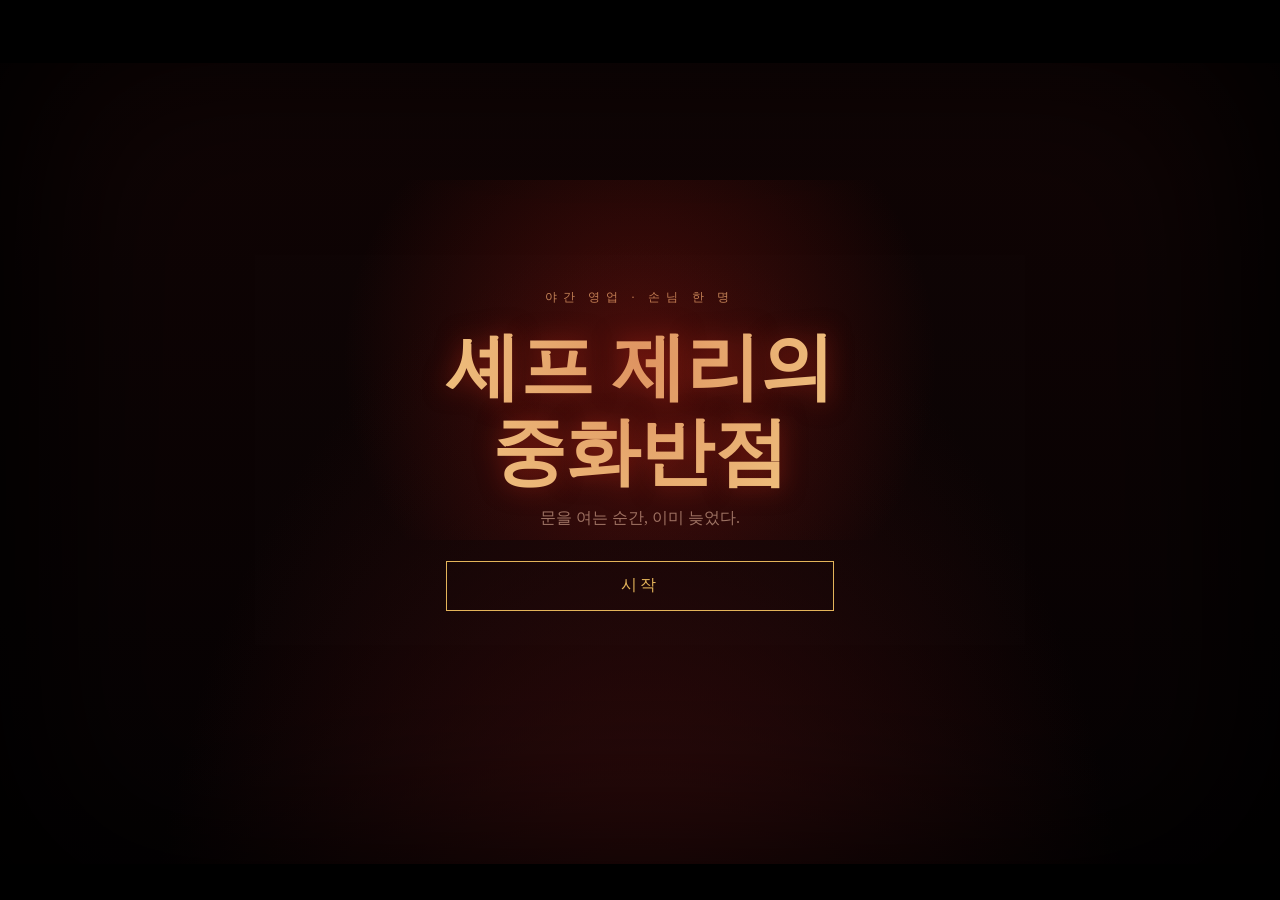
<file: index.html>
<!DOCTYPE html>
<html lang="ko">
  <head>
    <meta charset="UTF-8" />
    <meta name="viewport" content="width=device-width, initial-scale=1.0" />
    <title>셰프 제리의 중화반점</title>
    <link rel="stylesheet" href="css/game.css" />
  </head>
  <body>
    <div id="game" class="game">
      <div class="letterbox letterbox-top"></div>
      <div class="letterbox letterbox-bottom"></div>

      <div id="stage" class="stage" aria-live="polite">
        <section id="scene-title" class="scene is-active" data-scene="title">
          <div class="title-glow"></div>
          <p class="title-kicker">야간 영업 · 손님 한 명</p>
          <h1 class="title-name">셰프 제리의<br />중화반점</h1>
          <p class="title-sub">문을 여는 순간, 이미 늦었다.</p>
          <button type="button" class="btn" id="btn-start">시작</button>
        </section>

        <section id="scene-street" class="scene" data-scene="street" hidden>
          <div class="sky"></div>
          <div class="rain" aria-hidden="true"></div>
          <div class="city-glow"></div>
          <div class="storefront">
            <div class="roof"></div>
            <div class="sign">
              <span class="sign-en">CHEF JERRY</span>
              <span class="sign-ko">중화반점</span>
            </div>
            <div class="lanterns">
              <div class="lantern"></div>
              <div class="lantern delay"></div>
            </div>
            <div class="door" id="front-door">
              <span class="door-handle"></span>
            </div>
            <div class="window left-window"></div>
            <div class="window right-window"></div>
          </div>
          <div class="street"></div>
          <p class="scene-caption">붉은 간판이 빗물에 번진다. 문이 살짝 열려 있다.</p>
        </section>

        <section id="scene-foyer" class="scene" data-scene="foyer" hidden>
          <div class="foyer-room">
            <div class="foyer-ceiling"></div>
            <div class="foyer-tables"></div>
            <div class="kitchen-mouth" id="kitchen-mouth"></div>
            <div class="chef" id="chef" aria-hidden="true">
              <div class="chef-hat"></div>
              <div class="chef-head">
                <div class="chef-brow"></div>
                <div class="chef-eyes"></div>
                <div class="chef-cheeks"></div>
                <div class="chef-mustache"></div>
                <div class="chef-beard"></div>
              </div>
              <div class="chef-body">
                <div class="chef-belly"></div>
                <div class="cleaver"></div>
              </div>
            </div>
            <div class="hands" id="hands" aria-hidden="true">
              <div class="hand hand-l"></div>
              <div class="hand hand-r"></div>
            </div>
          </div>
          <p class="scene-caption" id="foyer-caption">텅 빈 홀. 기름 냄새와 육수가 공기를 적신다.</p>
        </section>

        <section id="scene-taken" class="scene" data-scene="taken" hidden>
          <p class="taken-line" id="taken-line"></p>
        </section>

        <section id="scene-cage" class="scene" data-scene="cage" hidden>
          <div class="cage-view" id="cage-view">
            <div class="cage-back"></div>
            <div class="cage-bulb"></div>
            <div class="cage-bars bar-left"></div>
            <div class="cage-bars bar-right"></div>
            <div class="cage-bars bar-front"></div>
            <div class="cage-ring"></div>
            <div class="cage-cut" id="cage-cut" aria-hidden="true"></div>
            <button type="button" class="plank-hotspot" id="btn-plank" hidden>
              나무 판자
            </button>
            <div class="floor-saw" id="floor-saw" aria-hidden="true">
              <div class="saw-body"></div>
              <div class="saw-bar"></div>
              <div class="saw-handle"></div>
            </div>
          </div>
          <div class="player-arm" id="player-arm" aria-hidden="true">
            <div class="arm-sleeve"></div>
            <div class="arm-hand"></div>
            <div class="held-saw">
              <div class="saw-body"></div>
              <div class="saw-bar"></div>
              <div class="saw-handle"></div>
            </div>
          </div>
          <p class="scene-caption" id="cage-caption">거대한 새장 안이다. 발치에 전기톱이 놓여 있다.</p>
        </section>

        <section id="scene-board" class="scene" data-scene="board" hidden>
          <div class="board-view">
            <div class="board-plank"></div>
            <button type="button" class="hotspot stairs-hotspot" id="btn-stairs" hidden>
              계단
            </button>
          </div>
          <p class="scene-caption" id="board-caption">잘린 틈으로 이어진 나무 판자다.</p>
        </section>

        <section id="scene-stairs" class="scene" data-scene="stairs" hidden>
          <div class="stairs-view">
            <div class="stair-run"></div>
            <button type="button" class="hotspot down-hotspot" id="btn-down">
              내려가기
            </button>
          </div>
          <p class="scene-caption">좁은 나무 계단이 아래로 꺾인다. 아래에서 접시 소리가 난다.</p>
        </section>

        <section id="scene-kitchen" class="scene" data-scene="kitchen" hidden>
          <div class="kitchen-view" id="kitchen-view">
            <div class="kitchen-world" id="kitchen-world">
              <div class="kitchen-ceiling"></div>
              <div class="kitchen-floor"></div>
              <div class="kitchen-wall"></div>
              <div class="waiter" id="waiter" aria-hidden="true">
                <div class="w-depth"></div>
                <div class="w-leg w-leg-l"></div>
                <div class="w-leg w-leg-r"></div>
                <div class="w-arm w-arm-l"></div>
                <div class="w-arm w-arm-r"></div>
                <div class="w-suit">
                  <div class="w-lapel"></div>
                  <div class="w-blood"></div>
                </div>
                <div class="w-head">
                  <div class="w-brow"></div>
                  <div class="w-eyes"></div>
                </div>
                <div class="w-tray"></div>
              </div>
              <button type="button" class="floor-bazooka" id="btn-cannon" aria-label="바닥에 놓인 음식 대포">
                <span class="bzk-tube"></span>
                <span class="bzk-rear"></span>
                <span class="bzk-grip"></span>
                <span class="bzk-warhead"></span>
                <span class="cannon-label">음식 대포</span>
              </button>
              <button type="button" class="hotspot kitchen-stairs" id="btn-kitchen-stairs" hidden>
                계단
              </button>
            </div>
            <div class="held-bazooka" id="held-bazooka" aria-hidden="true">
              <span class="bzk-tube"></span>
              <span class="bzk-rear"></span>
              <span class="bzk-grip"></span>
              <span class="bzk-warhead"></span>
            </div>
            <div class="hamburger-shot" id="food-shot" aria-hidden="true">
              <span class="bun-top"></span>
              <span class="patty"></span>
              <span class="bun-bot"></span>
            </div>
            <div class="boss-hud">
              <p class="boss-name">웨이터</p>
              <div class="hp-track">
                <div class="hp-fill" id="hp-fill"></div>
              </div>
              <p class="hp-text" id="hp-text">1000 / 1000</p>
            </div>
            <div class="player-hud">
              <p class="boss-name">플레이어</p>
              <div class="hp-track player-track">
                <div class="hp-fill player-fill" id="player-hp-fill"></div>
              </div>
              <p class="hp-text" id="player-hp-text">1000 / 1000</p>
            </div>
          </div>
          <p class="scene-caption" id="kitchen-caption">천장을 거의 긁는 웨이터. 음식 대포는 저쪽에 있다. WASD로 걸어가라.</p>
        </section>

        <section id="scene-stairs-deep" class="scene" data-scene="stairs-deep" hidden>
          <div class="stairs-view stairs-deep">
            <div class="stair-run"></div>
            <button type="button" class="hotspot down-hotspot" id="btn-deep-down">
              내려가기
            </button>
          </div>
          <p class="scene-caption">웨이터를 지나 또 다른 계단이 아래로 이어진다.</p>
        </section>

        <section id="scene-below" class="scene" data-scene="below" hidden>
          <div class="cashier-view" id="cashier-view">
            <div class="cashier-room"></div>
            <div class="cashier-stage">
              <div class="checkout" id="checkout" aria-hidden="true">
                <div class="co-side"></div>
                <div class="co-front"></div>
                <div class="co-top"></div>
                <div class="co-register">
                  <span class="co-screen">₩</span>
                </div>
              </div>
              <div class="cashier" id="cashier" aria-hidden="true">
                <div class="c-depth"></div>
                <div class="c-arm c-arm-l"></div>
                <div class="c-arm c-arm-r"></div>
                <div class="c-suit"></div>
                <div class="c-visor"></div>
                <div class="c-head">
                  <div class="c-glasses"></div>
                </div>
              </div>
            </div>
            <div class="shuriken-layer" id="shuriken-layer"></div>
            <div class="player-hurtbox" id="player-hurtbox" aria-hidden="true"></div>
            <div class="held-bazooka is-held cashier-bzk" id="cashier-bazooka" aria-hidden="true">
              <span class="bzk-tube"></span>
              <span class="bzk-rear"></span>
              <span class="bzk-grip"></span>
              <span class="bzk-warhead"></span>
            </div>
            <div class="hamburger-shot" id="cashier-shot" aria-hidden="true">
              <span class="bun-top"></span>
              <span class="patty"></span>
              <span class="bun-bot"></span>
            </div>
            <div class="boss-hud">
              <p class="boss-name">계산자</p>
              <div class="hp-track">
                <div class="hp-fill" id="cashier-hp-fill"></div>
              </div>
              <p class="hp-text" id="cashier-hp-text">5000 / 5000</p>
            </div>
            <div class="player-hud">
              <p class="boss-name">플레이어</p>
              <div class="hp-track player-track">
                <div class="hp-fill player-fill" id="player-hp-fill-2"></div>
              </div>
              <p class="hp-text" id="player-hp-text-2">1000 / 1000</p>
            </div>
          </div>
          <p class="scene-caption" id="below-caption">계산대가 있다. 영수증이 칼처럼 빛난다.</p>
        </section>

        <section id="scene-outdoor" class="scene" data-scene="outdoor" hidden>
          <div class="outdoor-view" id="outdoor-view">
            <div class="outdoor-sky"></div>
            <div class="outdoor-moon"></div>
            <div class="outdoor-ground"></div>
            <div class="mech" id="mech" aria-hidden="true">
              <div class="mech-leg mech-leg-l"></div>
              <div class="mech-leg mech-leg-r"></div>
              <div class="mech-torso">
                <div class="mech-cockpit" id="mech-glass">
                  <div class="pilot-chef" id="pilot-chef">
                    <div class="chef-hat"></div>
                    <div class="chef-head">
                      <div class="chef-brow"></div>
                      <div class="chef-eyes"></div>
                      <div class="chef-mustache"></div>
                      <div class="chef-beard"></div>
                    </div>
                  </div>
                </div>
              </div>
              <div class="mech-arm mech-arm-l">
                <div class="mech-joint"></div>
                <div class="mech-launcher" id="robot-launcher"></div>
              </div>
              <div class="mech-arm mech-arm-r">
                <div class="mech-joint"></div>
                <div class="mech-pan" id="robot-pan"></div>
              </div>
            </div>
            <div class="final-chef" id="final-chef" aria-hidden="true">
              <div class="chef-hat"></div>
              <div class="chef-head">
                <div class="chef-brow"></div>
                <div class="chef-eyes">
                  <span class="jajang-stream jajang-l"></span>
                  <span class="jajang-stream jajang-r"></span>
                </div>
                <div class="chef-mustache"></div>
                <div class="chef-beard"></div>
              </div>
              <div class="chef-body">
                <div class="chef-belly"></div>
              </div>
            </div>
            <div class="shuriken-layer" id="robot-shuriken-layer"></div>
            <div class="player-hurtbox" id="outdoor-hurtbox" aria-hidden="true"></div>
            <div class="held-bazooka is-held cashier-bzk" id="outdoor-bazooka" aria-hidden="true">
              <span class="bzk-tube"></span>
              <span class="bzk-rear"></span>
              <span class="bzk-grip"></span>
              <span class="bzk-warhead"></span>
            </div>
            <div class="hamburger-shot" id="outdoor-shot" aria-hidden="true">
              <span class="bun-top"></span>
              <span class="patty"></span>
              <span class="bun-bot"></span>
            </div>
            <div class="boss-hud">
              <p class="boss-name" id="outdoor-boss-name">셰프 로봇</p>
              <div class="hp-track">
                <div class="hp-fill" id="outdoor-hp-fill"></div>
              </div>
              <p class="hp-text" id="outdoor-hp-text">7000 / 7000</p>
            </div>
            <div class="player-hud">
              <p class="boss-name">플레이어</p>
              <div class="hp-track player-track">
                <div class="hp-fill player-fill" id="player-hp-fill-3"></div>
              </div>
              <p class="hp-text" id="player-hp-text-3">1000 / 1000</p>
            </div>
            <div class="fireworks" id="fireworks" aria-hidden="true"></div>
          </div>
          <p class="scene-caption" id="outdoor-caption">야외다. 셰프가 거대 로봇에 타고 있다.</p>
          <button type="button" class="btn retry-btn" id="btn-retry" hidden>다시하기</button>
        </section>
      </div>

      <div id="vignette" class="vignette"></div>
      <div id="shake" class="shake-layer"></div>
    </div>
    <script src="js/game.js"></script>
  </body>
</html>
</file>
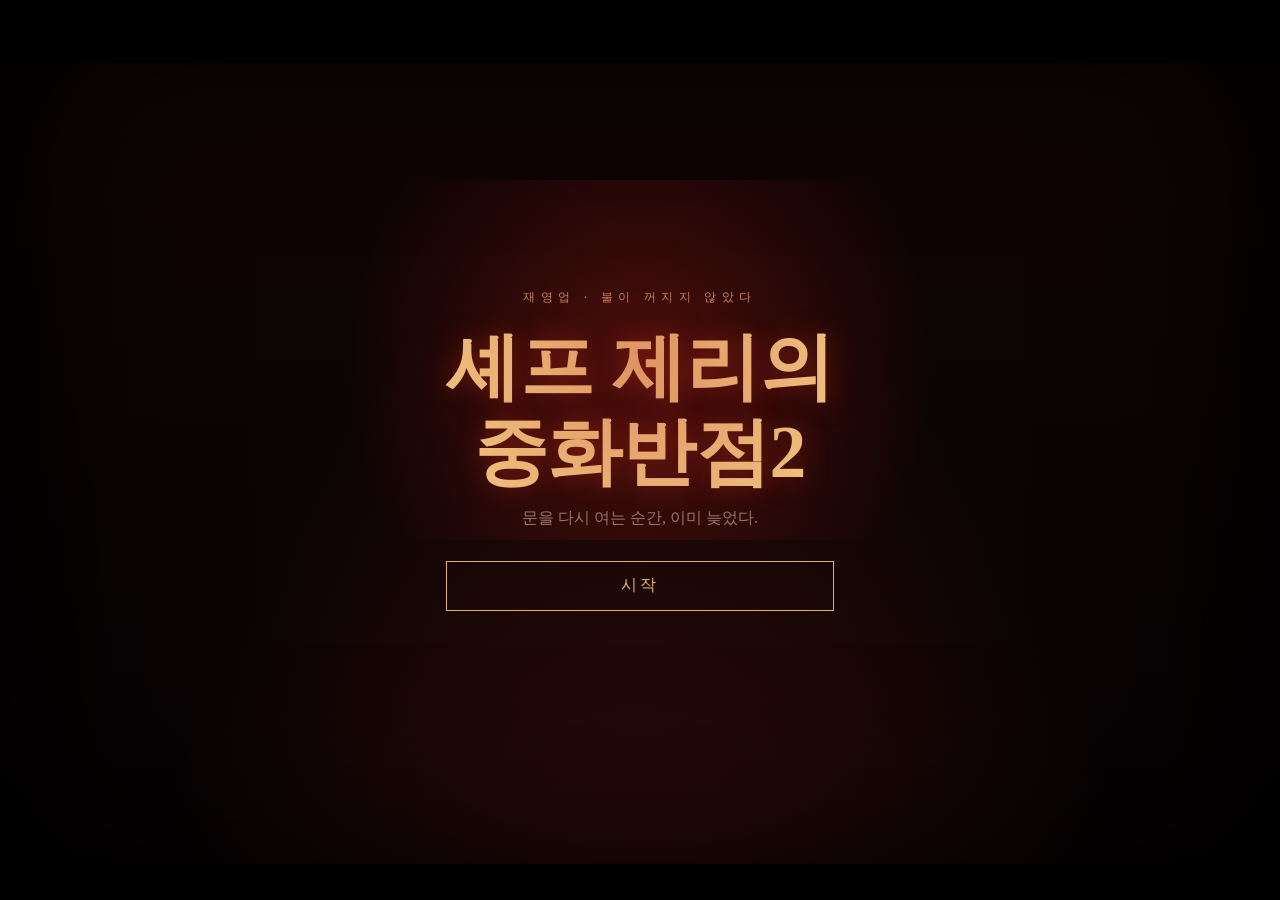
<file: index2.html>
<!DOCTYPE html>
<html lang="ko">
  <head>
    <meta charset="UTF-8" />
    <meta name="viewport" content="width=device-width, initial-scale=1.0" />
    <title>셰프 제리의 중화반점2</title>
    <script>
      if (new URLSearchParams(location.search).get("continue") === "1") {
        document.documentElement.classList.add("from-ending");
      }
    </script>
    <link rel="stylesheet" href="css/game.css" />
    <link rel="stylesheet" href="css/game2.css" />
  </head>
  <body>
    <div id="game" class="game">
      <div class="letterbox letterbox-top"></div>
      <div class="letterbox letterbox-bottom"></div>

      <div id="stage" class="stage" aria-live="polite">
        <section id="scene-title" class="scene is-active" data-scene="title">
          <div class="title-glow"></div>
          <p class="title-kicker">재영업 · 불이 꺼지지 않았다</p>
          <h1 class="title-name">셰프 제리의<br />중화반점2</h1>
          <p class="title-sub">문을 다시 여는 순간, 이미 늦었다.</p>
          <button type="button" class="btn" id="btn-start">시작</button>
        </section>

        <section id="scene-opening" class="scene" data-scene="opening" hidden>
          <div class="outdoor-view opening-view" id="opening-view">
            <div class="opening-world" id="opening-world">
              <div class="outdoor-sky"></div>
              <div class="outdoor-moon"></div>
              <div class="mech is-fallen" id="mech" aria-hidden="true">
                <div class="mech-leg mech-leg-l"></div>
                <div class="mech-leg mech-leg-r"></div>
                <div class="mech-torso">
                  <div class="mech-cockpit is-shattered" id="mech-glass">
                    <div class="pilot-chef is-ejected" id="pilot-chef">
                      <div class="chef-hat"></div>
                      <div class="chef-head">
                        <div class="chef-brow"></div>
                        <div class="chef-eyes"></div>
                        <div class="chef-mustache"></div>
                        <div class="chef-beard"></div>
                      </div>
                    </div>
                  </div>
                </div>
                <div class="mech-arm mech-arm-l">
                  <div class="mech-joint"></div>
                  <div class="mech-launcher"></div>
                </div>
                <div class="mech-arm mech-arm-r">
                  <div class="mech-joint"></div>
                  <div class="mech-pan"></div>
                </div>
              </div>
              <div class="final-chef" id="final-chef" aria-hidden="true">
                <div class="chef-hat"></div>
                <div class="chef-head">
                  <div class="chef-brow"></div>
                  <div class="chef-eyes">
                    <span class="jajang-stream jajang-l"></span>
                    <span class="jajang-stream jajang-r"></span>
                  </div>
                  <div class="chef-mustache"></div>
                  <div class="chef-beard"></div>
                </div>
                <div class="chef-body">
                  <div class="chef-belly"></div>
                </div>
              </div>
              <div class="fireworks" id="fireworks" aria-hidden="true"></div>
              <div class="outdoor-ground" id="outdoor-ground">
                <div class="ground-pit" aria-hidden="true"></div>
                <div class="ground-door ground-door-l"></div>
                <div class="ground-door ground-door-r"></div>
              </div>
            </div>
            <div class="fall-shaft" id="fall-shaft" aria-hidden="true"></div>
            <div class="player-feet" id="player-feet" aria-hidden="true">
              <span class="foot foot-l"></span>
              <span class="foot foot-r"></span>
            </div>
            <div class="held-bazooka is-held cashier-bzk" id="outdoor-bazooka" aria-hidden="true">
              <span class="bzk-tube"></span>
              <span class="bzk-rear"></span>
              <span class="bzk-grip"></span>
              <span class="bzk-warhead"></span>
            </div>
          </div>
          <p class="scene-caption" id="opening-caption">로봇이 터진다. 셰프가 하늘로 날아간다.</p>
          <button type="button" class="btn retry-btn" id="btn-retry" hidden>다시하기</button>
        </section>

        <section id="scene-cavern" class="scene" data-scene="cavern" hidden>
          <div class="cavern-view" id="cavern-view">
            <div class="cavern-world" id="cavern-world">
              <div class="cavern-ceiling"></div>
              <div class="cavern-floor"></div>
              <div class="cavern-wall cavern-wall-l"></div>
              <div class="cavern-wall cavern-wall-r"></div>
              <div class="passage-arch" aria-hidden="true">
                <div class="passage-mouth"></div>
              </div>
              <div class="hall-depth" aria-hidden="true"></div>
              <button type="button" class="floor-bow" id="btn-bow" aria-label="옆에 놓인 활">
                <span class="bow-limb"></span>
                <span class="bow-string"></span>
                <span class="bow-label">활</span>
              </button>
              <div class="skeleton" id="sk-0" data-sk="0" aria-hidden="true">
                <div class="sk-skull"><span class="sk-eye"></span><span class="sk-eye"></span></div>
                <div class="sk-ribs"></div>
                <div class="sk-arm sk-arm-l"></div>
                <div class="sk-arm sk-arm-r"></div>
                <div class="sk-pelvis"></div>
                <div class="sk-leg sk-leg-l"></div>
                <div class="sk-leg sk-leg-r"></div>
              </div>
              <div class="skeleton" id="sk-1" data-sk="1" aria-hidden="true">
                <div class="sk-skull"><span class="sk-eye"></span><span class="sk-eye"></span></div>
                <div class="sk-ribs"></div>
                <div class="sk-arm sk-arm-l"></div>
                <div class="sk-arm sk-arm-r"></div>
                <div class="sk-pelvis"></div>
                <div class="sk-leg sk-leg-l"></div>
                <div class="sk-leg sk-leg-r"></div>
              </div>
              <div class="skeleton" id="sk-2" data-sk="2" aria-hidden="true">
                <div class="sk-skull"><span class="sk-eye"></span><span class="sk-eye"></span></div>
                <div class="sk-ribs"></div>
                <div class="sk-arm sk-arm-l"></div>
                <div class="sk-arm sk-arm-r"></div>
                <div class="sk-pelvis"></div>
                <div class="sk-leg sk-leg-l"></div>
                <div class="sk-leg sk-leg-r"></div>
              </div>
            </div>
            <div class="player-feet cavern-feet" aria-hidden="true">
              <span class="foot foot-l"></span>
              <span class="foot foot-r"></span>
            </div>
            <div class="held-bow" id="held-bow" aria-hidden="true">
              <span class="bow-limb"></span>
              <span class="bow-string"></span>
            </div>
            <div class="arrow-shot" id="arrow-shot" aria-hidden="true">
              <span class="arrow-shaft"></span>
              <span class="arrow-head"></span>
              <span class="arrow-fletch"></span>
            </div>
          </div>
          <p class="scene-caption" id="cavern-caption">떨어지다 멈췄다. 앞에 통로가 있다.</p>
          <button type="button" class="btn retry-btn" id="btn-hall-exit" hidden>출구</button>
        </section>

        <section id="scene-arena" class="scene" data-scene="arena" hidden>
          <div class="outdoor-view arena-view" id="arena-view">
            <div class="outdoor-sky"></div>
            <div class="outdoor-moon"></div>
            <div class="outdoor-ground"></div>
            <div class="arena-exit" id="arena-exit" aria-hidden="true">출구</div>
            <div class="skeleton giant-skeleton" id="giant-sk" aria-hidden="true">
              <div class="sk-skull"><span class="sk-eye"></span><span class="sk-eye"></span></div>
              <div class="sk-ribs"></div>
              <div class="sk-arm sk-arm-l"></div>
              <div class="sk-arm sk-arm-r"></div>
              <div class="sk-pelvis"></div>
              <div class="sk-leg sk-leg-l"></div>
              <div class="sk-leg sk-leg-r"></div>
              <div class="giant-fist" id="giant-fist" aria-hidden="true"></div>
            </div>
            <div class="punch-zones" id="punch-zones">
              <div class="punch-zone" data-lane="-1"></div>
              <div class="punch-zone" data-lane="0"></div>
              <div class="punch-zone" data-lane="1"></div>
            </div>
            <div class="final-chef" id="arena-chef" aria-hidden="true">
              <div class="chef-hat"></div>
              <div class="chef-head">
                <div class="chef-brow"></div>
                <div class="chef-eyes">
                  <span class="jajang-stream jajang-l"></span>
                  <span class="jajang-stream jajang-r"></span>
                </div>
                <div class="chef-mustache"></div>
                <div class="chef-beard"></div>
              </div>
              <div class="chef-body">
                <div class="chef-belly"></div>
              </div>
              <div class="chef-fist" id="chef-fist" aria-hidden="true"></div>
            </div>
            <div class="player-hurtbox" id="arena-hurtbox" aria-hidden="true"></div>
            <div class="held-bow is-held" id="arena-bow" aria-hidden="true">
              <span class="bow-limb"></span>
              <span class="bow-string"></span>
            </div>
            <div class="arrow-shot" id="arena-arrow" aria-hidden="true">
              <span class="arrow-shaft"></span>
              <span class="arrow-head"></span>
              <span class="arrow-fletch"></span>
            </div>
            <div class="fireworks" id="arena-fireworks" aria-hidden="true"></div>
            <div class="boss-hud">
              <p class="boss-name" id="arena-boss-name">거대해골</p>
              <div class="hp-track">
                <div class="hp-fill" id="arena-boss-fill"></div>
              </div>
              <p class="hp-text" id="arena-boss-text">5 / 5</p>
            </div>
            <div class="player-hud">
              <p class="boss-name">플레이어</p>
              <div class="hp-track player-track">
                <div class="hp-fill player-fill" id="arena-player-fill"></div>
              </div>
              <p class="hp-text" id="arena-player-text">5000 / 5000</p>
            </div>
          </div>
          <p class="scene-caption" id="arena-caption">셰프와 싸웠던 곳이다. 거대해골이 펀치를 날린다.</p>
          <button type="button" class="btn retry-btn" id="btn-retry-end" hidden>다시하기</button>
        </section>
      </div>

      <div id="vignette" class="vignette"></div>
    </div>
    <script src="js/game2.js"></script>
  </body>
</html>
</file>
<file: css/game.css>
:root {
  --ink: #140806;
  --blood: #8b1a1a;
  --gold: #e4b45a;
  --paper: #f3e6c8;
  --lantern: #ff6b3d;
}

* {
  box-sizing: border-box;
  margin: 0;
  padding: 0;
}

html,
body {
  height: 100%;
  background: #050203;
  color: var(--paper);
  font-family: "Iwanami Mincho", "Yu Mincho", "Songti SC", serif;
}

button {
  font: inherit;
  cursor: pointer;
}

.game {
  position: relative;
  height: 100%;
  overflow: hidden;
  background: #070304;
}

.stage {
  position: relative;
  height: 100%;
}

.scene {
  position: absolute;
  inset: 0;
  opacity: 0;
  pointer-events: none;
  transition: opacity 0.7s ease;
}

.scene.is-active {
  opacity: 1;
  pointer-events: auto;
}

.scene[hidden] {
  display: none;
}

.letterbox {
  position: absolute;
  left: 0;
  right: 0;
  height: 7vh;
  background: #000;
  z-index: 20;
  pointer-events: none;
}

.letterbox-top {
  top: 0;
}

.letterbox-bottom {
  bottom: 0;
  height: 4vh;
}

.vignette {
  pointer-events: none;
  position: absolute;
  inset: 0;
  z-index: 15;
  box-shadow: inset 0 0 180px 40px #000;
}

.btn {
  margin-top: 2rem;
  padding: 0.85rem 1.8rem;
  border: 1px solid var(--gold);
  background: transparent;
  color: var(--gold);
  letter-spacing: 0.18em;
  text-transform: none;
}

.btn:hover,
.btn:focus-visible {
  background: var(--gold);
  color: var(--ink);
}

.btn.ghost {
  border-color: #665;
  color: #cbb;
}

.title-glow {
  position: absolute;
  inset: 20% 20% auto;
  height: 40%;
  background: radial-gradient(circle, rgba(180, 30, 20, 0.35), transparent 70%);
}

#scene-title {
  display: grid;
  place-content: center;
  text-align: center;
  background:
    radial-gradient(ellipse at 50% 120%, #3a0d0d, transparent 55%),
    linear-gradient(#120505, #050203);
}

#scene-title[hidden] {
  display: none;
}

.title-kicker {
  letter-spacing: 0.45em;
  font-size: 0.75rem;
  color: #c9a06a;
}

.title-name {
  margin: 1.2rem 0 0.8rem;
  font-size: clamp(2.4rem, 7vw, 4.6rem);
  line-height: 1.15;
  color: #f6d38a;
  text-shadow: 0 0 24px rgba(180, 40, 20, 0.55);
}

.title-sub {
  color: #9a8070;
}

#scene-street {
  background: linear-gradient(#0b1020 0%, #1a0a10 55%, #2a1210 100%);
}

.sky {
  position: absolute;
  inset: 0 0 42% 0;
  background:
    radial-gradient(circle at 70% 20%, rgba(255, 140, 90, 0.2), transparent 30%),
    linear-gradient(#141828, #2a1520);
}

.rain {
  position: absolute;
  inset: 0;
  background-image: repeating-linear-gradient(
    100deg,
    transparent 0 12px,
    rgba(220, 230, 255, 0.12) 12px 13px
  );
  animation: rain 0.45s linear infinite;
  pointer-events: none;
}

@keyframes rain {
  to {
    transform: translate(-18px, 28px);
  }
}

.storefront {
  position: absolute;
  left: 50%;
  bottom: 16%;
  width: min(720px, 92vw);
  height: 58%;
  transform: translateX(-50%);
  background: linear-gradient(#4a1010, #2a0808);
  border: 10px solid #1a0707;
  box-shadow: 0 0 80px rgba(255, 70, 20, 0.25);
}

.roof {
  position: absolute;
  top: -38px;
  left: -8%;
  right: -8%;
  height: 48px;
  background: #6b1515;
  clip-path: polygon(2% 100%, 8% 0, 92% 0, 98% 100%);
  box-shadow: 0 10px 0 #3a0a0a;
}

.sign {
  position: absolute;
  top: 8%;
  left: 50%;
  transform: translateX(-50%);
  text-align: center;
  color: var(--gold);
}

.sign-en {
  display: block;
  letter-spacing: 0.4em;
  font-size: 0.7rem;
}

.sign-ko {
  display: block;
  font-size: 2rem;
  margin-top: 0.2rem;
}

.lanterns {
  position: absolute;
  top: 28%;
  left: 8%;
  right: 8%;
  display: flex;
  justify-content: space-between;
}

.lantern {
  width: 42px;
  height: 58px;
  background: radial-gradient(circle at 50% 30%, #ffd0a0, var(--lantern) 45%, #a31810);
  border-radius: 40% 40% 45% 45%;
  box-shadow: 0 0 24px #ff7030;
  animation: sway 2.8s ease-in-out infinite;
}

.lantern.delay {
  animation-delay: -1.2s;
}

@keyframes sway {
  50% {
    transform: rotate(7deg);
  }
}

.door {
  position: absolute;
  left: 50%;
  bottom: 0;
  width: 22%;
  height: 54%;
  transform: translateX(-50%);
  border: 0;
  background: linear-gradient(#1a0a08, #090403);
  box-shadow: inset 0 0 0 4px #5a2a12, 0 0 30px rgba(255, 120, 40, 0.2);
  transform-origin: left center;
  transition: transform 1.1s ease;
}

.door.is-open {
  transform: translateX(-50%) perspective(400px) rotateY(-62deg);
}

.door::before {
  content: "";
  position: absolute;
  inset: 10% 18%;
  background: repeating-linear-gradient(#2a120c 0 8px, #1a0a08 8px 16px);
  opacity: 0.7;
}

.door-handle {
  position: absolute;
  right: 12%;
  top: 48%;
  width: 10px;
  height: 10px;
  border-radius: 50%;
  background: var(--gold);
}

.door:hover {
  filter: none;
}

.window {
  position: absolute;
  bottom: 18%;
  width: 18%;
  height: 28%;
  background: linear-gradient(180deg, #3a2210, #120806);
  box-shadow: inset 0 0 20px #000, 0 0 16px rgba(255, 90, 20, 0.2);
}

.left-window {
  left: 8%;
}

.right-window {
  right: 8%;
}

.street {
  position: absolute;
  left: 0;
  right: 0;
  bottom: 0;
  height: 16%;
  background: linear-gradient(#1a1014, #0a0608);
}

.scene-caption {
  position: absolute;
  left: 0;
  right: 0;
  bottom: 8.5vh;
  z-index: 12;
  text-align: center;
  font-size: 0.95rem;
  color: #f0e2c8;
  text-shadow: 0 2px 8px #000;
  padding: 0 1.5rem;
  pointer-events: none;
}

#scene-foyer {
  background: #0b0504;
}

.foyer-room {
  position: absolute;
  inset: 0;
  overflow: hidden;
  background:
    linear-gradient(#1c0c0a 0 28%, transparent 28%),
    linear-gradient(90deg, #120706, #2a1410 18%, #3a1a12 50%, #2a1410 82%, #120706);
}

.foyer-room::before {
  content: "";
  position: absolute;
  left: 50%;
  top: 18%;
  width: 120%;
  height: 90%;
  transform: translateX(-50%);
  background: linear-gradient(#0000 0%, #0a0403 42%);
  clip-path: polygon(8% 0, 92% 0, 140% 100%, -40% 100%);
}

.foyer-ceiling {
  position: absolute;
  top: 0;
  left: 0;
  right: 0;
  height: 22%;
  background: radial-gradient(ellipse at 50% 120%, #4a2018, #140806);
}

.foyer-tables {
  position: absolute;
  left: 6%;
  right: 6%;
  bottom: 10%;
  height: 34%;
}

.foyer-tables::before,
.foyer-tables::after {
  content: "";
  position: absolute;
  bottom: 18%;
  width: 150px;
  height: 90px;
  border-radius: 50%;
  background: radial-gradient(circle at 50% 40%, #5a2a18, #2a100c 70%);
  box-shadow: 0 18px 0 #1a0a08;
}

.foyer-tables::before {
  left: 4%;
}

.foyer-tables::after {
  right: 4%;
}

.kitchen-mouth {
  position: absolute;
  left: 50%;
  bottom: 24%;
  width: 16%;
  height: 42%;
  transform: translateX(-50%);
  background:
    linear-gradient(#2a1008, transparent 30%),
    repeating-linear-gradient(#1a0804 0 8px, #0a0402 8px 16px);
  border: 8px solid #3a1810;
  box-shadow: 0 0 50px rgba(255, 70, 10, 0.18);
  transition: box-shadow 0.4s ease, filter 0.4s ease;
}

.kitchen-mouth.is-open {
  box-shadow: 0 0 90px rgba(255, 50, 0, 0.7);
  filter: brightness(1.4);
}

.chef {
  position: absolute;
  left: 50%;
  bottom: 6%;
  width: 168px;
  height: 250px;
  transform: translate(-50%, 18%) scale(0.32);
  opacity: 0;
  z-index: 5;
  transition: transform 0.7s cubic-bezier(0.12, 0.7, 0.2, 1.05), opacity 0.15s linear;
}

.chef.is-rushing {
  opacity: 1;
  transform: translate(-50%, 2%) scale(2.85);
}

.chef-hat {
  height: 46px;
  margin: 0 auto;
  width: 92px;
  background: #f4f0e6;
  border-radius: 18px 18px 6px 6px;
  box-shadow: inset 0 -10px #ddd6c8;
}

.chef-head {
  width: 96px;
  height: 86px;
  margin: -8px auto 0;
  background: #e8b896;
  border-radius: 46% 46% 50% 50%;
  position: relative;
  z-index: 2;
}

.chef-brow {
  position: absolute;
  top: 22px;
  left: 14px;
  right: 14px;
  height: 8px;
  background: #2a1810;
  clip-path: polygon(0 100%, 18% 0, 82% 0, 100% 100%);
}

.chef-eyes {
  position: absolute;
  top: 34px;
  left: 16px;
  right: 16px;
  height: 10px;
  background:
    radial-gradient(circle at 22% 50%, #1a0808 0 5px, transparent 6px),
    radial-gradient(circle at 78% 50%, #1a0808 0 5px, transparent 6px);
}

.chef-cheeks {
  position: absolute;
  top: 46px;
  left: 6px;
  right: 6px;
  height: 22px;
  background:
    radial-gradient(circle at 18% 50%, rgba(214, 92, 78, 0.45) 0 10px, transparent 11px),
    radial-gradient(circle at 82% 50%, rgba(214, 92, 78, 0.45) 0 10px, transparent 11px);
}

.chef-mustache {
  position: absolute;
  bottom: 22px;
  left: 10px;
  right: 10px;
  height: 16px;
  background: #2a1810;
  border-radius: 40% 40% 8% 8%;
  clip-path: polygon(0 40%, 18% 0, 50% 55%, 82% 0, 100% 40%, 88% 100%, 12% 100%);
}

.chef-beard {
  position: absolute;
  left: 10px;
  right: 10px;
  top: 68px;
  height: 38px;
  background: #2a1810;
  border-radius: 0 0 48% 48%;
  box-shadow: 0 4px 0 #1a100c;
}

.chef-body {
  height: 118px;
  margin: -6px auto 0;
  width: 148px;
  background: linear-gradient(#f3eee4, #d8cfc0);
  border-radius: 40% 40% 18% 18%;
  position: relative;
}

.chef-belly {
  position: absolute;
  left: 8%;
  right: 8%;
  top: 18%;
  bottom: -8%;
  background: radial-gradient(circle at 50% 40%, #b42222, var(--blood) 62%);
  border-radius: 50% 50% 42% 42%;
}

.cleaver {
  position: absolute;
  right: -34px;
  top: 18px;
  width: 52px;
  height: 32px;
  background: linear-gradient(90deg, #889, #eef);
  clip-path: polygon(0 40%, 18% 0, 100% 10%, 100% 90%, 18% 100%, 0 60%);
}

.hands {
  position: absolute;
  inset: 0;
  pointer-events: none;
  opacity: 0;
}

.hands.is-grab {
  animation: grab 0.45s ease-out forwards;
}

.hand {
  position: absolute;
  bottom: -10%;
  width: 46%;
  height: 70%;
  background: radial-gradient(circle at 40% 30%, #d9a07a, #7a3a28 70%);
  filter: blur(0.3px);
}

.hand-l {
  left: -18%;
  border-radius: 40% 70% 20% 40%;
  transform: rotate(18deg);
}

.hand-r {
  right: -18%;
  border-radius: 70% 40% 40% 20%;
  transform: rotate(-18deg);
}

@keyframes grab {
  0% {
    opacity: 0;
    transform: scale(1.4);
  }
  70% {
    opacity: 1;
    transform: scale(1);
  }
  100% {
    opacity: 1;
    transform: scale(0.92);
  }
}

#scene-taken {
  display: grid;
  place-content: center;
  text-align: center;
  background: #000;
  gap: 1.5rem;
}

#scene-taken[hidden] {
  display: none;
}

.taken-line {
  font-size: clamp(1.1rem, 3vw, 1.6rem);
  line-height: 1.8;
  max-width: 22em;
  padding: 0 1.5rem;
}

.game.is-shaking .stage {
  animation: shake 0.45s linear;
}

@keyframes shake {
  10%,
  90% {
    transform: translate(-6px, 3px);
  }
  20%,
  80% {
    transform: translate(7px, -4px);
  }
  30%,
  70% {
    transform: translate(-8px, -2px);
  }
  40%,
  60% {
    transform: translate(6px, 5px);
  }
  50% {
    transform: translate(0, 0);
  }
}

.game.is-black {
  background: #000;
}

.game.is-black .scene {
  background: #000;
}

#scene-cage {
  background: #070403;
  cursor: none;
}

.cage-view {
  position: absolute;
  inset: 0;
  overflow: hidden;
  perspective: 900px;
}

.cage-back {
  position: absolute;
  inset: 0;
  background:
    radial-gradient(circle at 50% 18%, rgba(255, 190, 90, 0.18), transparent 22%),
    repeating-linear-gradient(90deg, #2a1610 0 28px, #1a0c08 28px 32px),
    linear-gradient(#24140f, #0c0604);
}

.cage-bulb {
  position: absolute;
  left: 50%;
  top: 8%;
  width: 18px;
  height: 28px;
  transform: translateX(-50%);
  background: radial-gradient(circle at 50% 30%, #fff3c4, #e8a020);
  border-radius: 40% 40% 30% 30%;
  box-shadow: 0 0 60px 16px rgba(255, 180, 40, 0.35);
}

.cage-bars {
  position: absolute;
  pointer-events: none;
}

.bar-front {
  inset: -4% 4% -8%;
  background: repeating-linear-gradient(
    90deg,
    transparent 0 46px,
    #1a120e 46px 58px,
    #4a3828 58px 62px,
    #120c0a 62px 72px
  );
  mask-image: radial-gradient(ellipse at 50% 55%, #000 42%, transparent 78%);
  opacity: 0.92;
}

.bar-left,
.bar-right {
  top: -10%;
  bottom: -10%;
  width: 28%;
  background: repeating-linear-gradient(
    90deg,
    #2a1c16 0 14px,
    #0e0a08 14px 22px
  );
  transform: rotateY(42deg);
}

.bar-left {
  left: -6%;
  transform-origin: left center;
}

.bar-right {
  right: -6%;
  transform-origin: right center;
  transform: rotateY(-42deg);
}

.cage-ring {
  position: absolute;
  left: 6%;
  right: 6%;
  top: 14%;
  height: 18px;
  border: 7px solid #3a2a20;
  border-radius: 50%;
  box-shadow: 0 40vh 0 -6px #2a1c16;
  opacity: 0.85;
}

.floor-saw {
  position: absolute;
  left: 58%;
  bottom: 16%;
  width: 210px;
  height: 78px;
  transform: rotate(-18deg) scale(0.92);
  filter: drop-shadow(0 10px 8px #000);
  transition: transform 0.45s ease, opacity 0.45s ease;
}

.floor-saw.is-gone {
  opacity: 0;
  transform: rotate(-18deg) translate(80px, -40px) scale(0.4);
}

.saw-body {
  position: absolute;
  left: 0;
  bottom: 10px;
  width: 92px;
  height: 48px;
  background: linear-gradient(180deg, #f0a202, #d9480f 55%, #9b2226);
  border-radius: 10px 4px 8px 14px;
  box-shadow: inset 0 6px 0 rgba(255, 255, 255, 0.2);
}

.saw-handle {
  position: absolute;
  left: 8px;
  bottom: 4px;
  width: 38px;
  height: 22px;
  border: 6px solid #1a1a1a;
  border-top: 0;
  border-radius: 0 0 12px 12px;
}

.saw-bar {
  position: absolute;
  left: 78px;
  bottom: 22px;
  width: 128px;
  height: 18px;
  background: linear-gradient(180deg, #cfd4d8, #6c757d 40%, #adb5bd 70%, #343a40);
  clip-path: polygon(0 20%, 92% 0, 100% 50%, 92% 100%, 0 80%);
}

.saw-bar::after {
  content: "";
  position: absolute;
  inset: 0;
  background: repeating-linear-gradient(
    90deg,
    transparent 0 7px,
    #111 7px 9px
  );
  opacity: 0.55;
}

.player-arm {
  position: absolute;
  right: 2%;
  bottom: 8%;
  width: 52%;
  height: 58%;
  z-index: 16;
  pointer-events: none;
  transform: translate(18%, 55%) rotate(22deg);
  opacity: 0;
  transform-origin: 85% 95%;
}

.player-arm.is-held {
  opacity: 1;
  animation: raise-arm 0.55s cubic-bezier(0.2, 0.8, 0.2, 1) forwards;
}

@keyframes raise-arm {
  to {
    transform: translate(0, 0) rotate(6deg);
  }
}

.arm-sleeve {
  position: absolute;
  right: 4%;
  bottom: 0;
  width: 42%;
  height: 72%;
  background: linear-gradient(180deg, #5a2a1c, #24100c);
  border-radius: 46% 18% 8% 8%;
  transform: rotate(-32deg);
  box-shadow: -12px 8px 18px #000;
}

.arm-hand {
  position: absolute;
  right: 22%;
  bottom: 38%;
  width: 26%;
  height: 32%;
  background: radial-gradient(circle at 40% 30%, #f0b896, #a05638);
  border-radius: 42% 50% 38% 46%;
  transform: rotate(-18deg);
  box-shadow: 0 8px 12px #0008;
  z-index: 2;
}

.held-saw {
  position: absolute;
  right: 10%;
  bottom: 46%;
  width: 280px;
  height: 110px;
  transform: rotate(-55deg);
  filter: drop-shadow(0 10px 8px #000);
  z-index: 3;
}

.held-saw .saw-body {
  width: 110px;
  height: 58px;
}

.held-saw .saw-bar {
  left: 96px;
  width: 170px;
  height: 22px;
}

.scene-caption {
  z-index: 18;
}

.game.is-looking .player-arm.is-held {
  transition: transform 0.08s linear;
}

.player-arm.is-cutting {
  animation: cut-swing 0.42s ease-in forwards;
}

@keyframes cut-swing {
  0% {
    transform: translate(0, 0) rotate(6deg);
  }
  40% {
    transform: translate(-18%, -12%) rotate(-28deg);
  }
  100% {
    transform: translate(-8%, 4%) rotate(12deg);
  }
}

.cage-cut {
  position: absolute;
  left: 38%;
  top: 22%;
  width: 24%;
  height: 48%;
  pointer-events: none;
  opacity: 0;
  background:
    radial-gradient(ellipse at 50% 50%, #1a0c08 0 42%, transparent 43%),
    repeating-linear-gradient(115deg, #6b4226 0 8px, #3d2414 8px 14px);
  clip-path: polygon(12% 8%, 88% 2%, 96% 38%, 78% 92%, 8% 86%, 2% 40%);
  box-shadow: inset 0 0 20px #000, 0 0 18px #ff9f1c;
  z-index: 4;
}

.cage-cut.is-open {
  opacity: 1;
}

.plank-hotspot {
  position: absolute;
  left: 40%;
  top: 38%;
  width: 20%;
  height: 28%;
  z-index: 17;
  border: 0;
  background: linear-gradient(180deg, #c0854a, #7a4318);
  box-shadow: inset 0 0 0 3px #5a3010, 0 8px 16px #0008;
  color: #f8e6c8;
  letter-spacing: 0.12em;
  cursor: pointer;
}

.plank-hotspot:hover {
  filter: brightness(1.12);
}

#scene-board {
  background: #120a06;
}

.board-view {
  position: absolute;
  inset: 0;
  background:
    radial-gradient(ellipse at 50% 10%, #3a2416, #120a06 55%);
}

.board-plank {
  position: absolute;
  left: 50%;
  top: 18%;
  width: 22%;
  height: 70%;
  transform: translateX(-50%) perspective(500px) rotateX(58deg);
  background: repeating-linear-gradient(
    90deg,
    #9a5b2a 0 18px,
    #6f3b16 18px 22px,
    #c48a4a 22px 26px
  );
  box-shadow: 0 0 40px #000;
}

.hotspot {
  position: absolute;
  z-index: 17;
  border: 1px solid var(--gold);
  background: rgba(20, 8, 4, 0.55);
  color: var(--gold);
  letter-spacing: 0.16em;
  padding: 0.7rem 1.2rem;
  cursor: pointer;
}

.hotspot:hover {
  background: var(--gold);
  color: var(--ink);
}

.stairs-hotspot {
  left: 50%;
  bottom: 22%;
  transform: translateX(-50%);
}

#scene-stairs {
  background: #0c0705;
}

.stairs-view {
  position: absolute;
  inset: 0;
  background: linear-gradient(#2a1810, #0a0504);
}

.stair-run {
  position: absolute;
  left: 50%;
  top: 10%;
  width: 36%;
  height: 78%;
  transform: translateX(-50%);
  background: repeating-linear-gradient(
    180deg,
    #6b3e1e 0 18px,
    #24140c 18px 22px,
    #8a5428 22px 40px
  );
  clip-path: polygon(18% 0, 82% 0, 100% 100%, 0 100%);
  box-shadow: 0 0 50px #000;
}

.down-hotspot {
  left: 50%;
  bottom: 12%;
  transform: translateX(-50%);
}

#scene-kitchen {
  background: #120808;
}

.kitchen-view {
  position: absolute;
  inset: 0;
  overflow: hidden;
  perspective: 820px;
}

.kitchen-world {
  position: absolute;
  inset: -28%;
  transform-style: preserve-3d;
  transition: transform 0.08s linear;
}

.kitchen-ceiling {
  position: absolute;
  left: 0;
  right: 0;
  top: 0;
  height: 14%;
  background: linear-gradient(#2a1814, #120808);
  box-shadow: 0 10px 40px #0008;
}

.kitchen-floor {
  position: absolute;
  left: -24%;
  right: -24%;
  bottom: -8%;
  height: 42%;
  background:
    repeating-linear-gradient(90deg, #3a2220 0 48px, #2a1614 48px 52px),
    linear-gradient(#2a1614, #120808);
  transform: rotateX(72deg);
  transform-origin: bottom center;
}

.kitchen-wall {
  position: absolute;
  inset: 4% -8% 14%;
  background:
    linear-gradient(#0000 0 8%, #1a0c0c 8% 10%, #0000 10%),
    repeating-linear-gradient(90deg, #3a201c 0 70px, #241210 70px 76px);
  transform: translateZ(-220px);
}

.waiter {
  position: absolute;
  left: 50%;
  top: 7%;
  bottom: 5%;
  width: min(280px, 28vw);
  transform: translateX(-50%) rotateY(-18deg);
  transform-style: preserve-3d;
  transform-origin: 50% 100%;
  transition: filter 0.18s ease, transform 0.35s ease;
}

.waiter.is-hit {
  filter: brightness(1.45) saturate(1.2);
}

.waiter.is-down {
  transform: translate(-8%, 18%) rotateX(-78deg) rotateZ(18deg);
  filter: grayscale(0.35) brightness(0.65);
}

.w-depth {
  position: absolute;
  inset: 16% 8% 6%;
  background: #070707;
  transform: translateZ(-28px) scaleX(1.08);
  border-radius: 8px;
}

.w-suit {
  position: absolute;
  inset: 20% 10% 8%;
  background: linear-gradient(90deg, #0b0b0d 0 18%, #2c2c32 42%, #141418 78%, #070708);
  border-radius: 8px 8px 4px 4px;
  transform: translateZ(22px);
  box-shadow: 16px 8px 0 -2px #050506, 0 18px 24px #000a;
}

.w-lapel {
  position: absolute;
  left: 18%;
  right: 18%;
  top: 0;
  height: 38%;
  background: linear-gradient(#1a1a1e, #0c0c0e);
  clip-path: polygon(0 0, 46% 0, 50% 100%, 0 70%);
  box-shadow: 40px 0 0 #121214;
}

.w-blood {
  position: absolute;
  inset: 0;
  background:
    radial-gradient(circle at 28% 22%, #6b0909 0 16px, transparent 17px),
    radial-gradient(ellipse at 62% 18%, rgba(120, 8, 8, 0.95) 0 22px, transparent 34px),
    radial-gradient(ellipse at 40% 58%, rgba(90, 0, 0, 0.85) 0 28%, transparent 48%),
    linear-gradient(160deg, transparent 40%, rgba(80, 0, 0, 0.55) 70%, transparent 78%);
  pointer-events: none;
}

.w-head {
  position: absolute;
  left: 50%;
  top: 2%;
  width: 42%;
  height: 16%;
  transform: translateX(-50%) translateZ(36px);
  background: radial-gradient(circle at 35% 30%, #f0c4a4, #c48462 70%);
  border-radius: 46% 46% 40% 40%;
  box-shadow: 10px 8px 0 -6px #8a5a40;
}

.w-brow {
  position: absolute;
  left: 14%;
  right: 14%;
  top: 32%;
  height: 8px;
  background: #1a100c;
}

.w-eyes {
  position: absolute;
  left: 18%;
  right: 18%;
  top: 48%;
  height: 8px;
  background:
    radial-gradient(circle at 22% 50%, #1a0808 0 4px, transparent 5px),
    radial-gradient(circle at 78% 50%, #1a0808 0 4px, transparent 5px);
}

.w-arm {
  position: absolute;
  top: 24%;
  width: 22%;
  height: 42%;
  background: linear-gradient(#1a1a1e, #0a0a0c);
  border-radius: 10px;
  box-shadow: inset -8px 0 #6b0909;
}

.w-arm-l {
  left: -2%;
  transform: rotateZ(8deg) translateZ(8px);
}

.w-arm-r {
  right: -6%;
  transform: rotateZ(-14deg) translateZ(18px);
}

.w-leg {
  position: absolute;
  bottom: 0;
  width: 22%;
  height: 22%;
  background: #101014;
  box-shadow: inset 0 10px #4a0808;
}

.w-leg-l {
  left: 22%;
  transform: translateZ(10px);
}

.w-leg-r {
  right: 22%;
  transform: translateZ(6px);
}

.w-tray {
  position: absolute;
  right: -18%;
  top: 34%;
  width: 38%;
  height: 8px;
  background: linear-gradient(#ddd, #888);
  transform: rotateZ(-12deg) translateZ(40px);
  box-shadow: 0 10px 8px #0006;
}

.boss-hud {
  position: absolute;
  left: 50%;
  top: 2%;
  transform: translateX(-50%);
  width: min(420px, 80vw);
  text-align: center;
  z-index: 12;
}

.boss-name {
  color: var(--gold);
  letter-spacing: 0.3em;
  margin-bottom: 0.4rem;
}

.hp-track {
  height: 14px;
  background: #2a1010;
  border: 1px solid #6a2020;
}

.hp-fill {
  height: 100%;
  width: 100%;
  background: linear-gradient(90deg, #7a1010, #e03131);
  transform-origin: left center;
  transition: transform 0.2s ease;
}

.hp-text {
  margin-top: 0.35rem;
  font-size: 0.85rem;
  color: #f0d0d0;
}

.floor-bazooka {
  position: absolute;
  right: 8%;
  bottom: 16%;
  width: 210px;
  height: 86px;
  border: 0;
  background: transparent;
  z-index: 17;
  cursor: pointer;
  transform: rotate(-18deg);
}

.floor-bazooka.is-gone {
  opacity: 0;
  pointer-events: none;
}

.bzk-tube {
  position: absolute;
  left: 18px;
  top: 22px;
  width: 150px;
  height: 22px;
  background: linear-gradient(180deg, #6b7340, #3d4424 45%, #1f2412);
  border-radius: 4px 10px 10px 4px;
  box-shadow: 0 6px 0 #111, inset 0 4px #9aa36a;
}

.bzk-rear {
  position: absolute;
  left: 0;
  top: 14px;
  width: 36px;
  height: 38px;
  background: radial-gradient(circle at 30% 40%, #2a2a2a, #111);
  border-radius: 50%;
  box-shadow: inset 0 0 0 6px #3a3a32;
}

.bzk-grip {
  position: absolute;
  left: 58px;
  top: 42px;
  width: 16px;
  height: 28px;
  background: #4a2c18;
  border-radius: 3px;
}

.bzk-warhead {
  position: absolute;
  right: 8px;
  top: 18px;
  width: 28px;
  height: 30px;
  background: linear-gradient(90deg, #5a4020, #c4a574);
  clip-path: polygon(0 20%, 70% 0, 100% 50%, 70% 100%, 0 80%);
}

.cannon-label {
  position: absolute;
  left: 20%;
  bottom: -4px;
  color: var(--gold);
  letter-spacing: 0.12em;
  font-size: 0.75rem;
  white-space: nowrap;
}

.held-bazooka {
  position: absolute;
  right: 4%;
  bottom: 10%;
  width: 320px;
  height: 120px;
  z-index: 16;
  pointer-events: none;
  opacity: 0;
  transform: translate(24%, 40%) rotate(8deg);
  filter: drop-shadow(0 10px 8px #000);
}

.held-bazooka.is-held {
  opacity: 1;
  animation: raise-arm 0.45s ease forwards;
}

.held-bazooka .bzk-tube {
  width: 230px;
  height: 28px;
  top: 36px;
  left: 40px;
}

.held-bazooka .bzk-rear {
  width: 48px;
  height: 50px;
}

.held-bazooka .bzk-warhead {
  width: 40px;
  height: 38px;
  right: 0;
  top: 30px;
}

.held-bazooka .bzk-grip {
  left: 90px;
  top: 62px;
}

.hamburger-shot {
  position: absolute;
  right: 22%;
  bottom: 28%;
  width: 42px;
  height: 36px;
  opacity: 0;
  pointer-events: none;
  z-index: 15;
}

.hamburger-shot.is-flying {
  animation: burger-fly 0.42s linear forwards;
}

.bun-top,
.bun-bot {
  position: absolute;
  left: 4px;
  right: 4px;
  height: 12px;
  background: #e09f3e;
  border-radius: 12px 12px 4px 4px;
}

.bun-bot {
  bottom: 2px;
  border-radius: 4px 4px 10px 10px;
  background: #c47c20;
}

.bun-top {
  top: 2px;
}

.patty {
  position: absolute;
  left: 2px;
  right: 2px;
  top: 12px;
  height: 10px;
  background: #6b2d12;
  border-radius: 4px;
}

@keyframes burger-fly {
  0% {
    opacity: 1;
    transform: translate(0, 0) scale(1) rotate(-12deg);
  }
  100% {
    opacity: 0.35;
    transform: translate(-42vw, -22vh) scale(0.7) rotate(-40deg);
  }
}

.kitchen-stairs {
  left: 50%;
  top: 18%;
  transform: translateX(-50%);
}

.stairs-deep {
  background: linear-gradient(#1a0c08, #050302);
}

#scene-below {
  background: #0a0806;
}

.cashier-view {
  position: absolute;
  inset: 0;
  overflow: hidden;
  perspective: 900px;
}

.cashier-room {
  position: absolute;
  inset: 0;
  background:
    linear-gradient(#2a2218 0 16%, transparent 16%),
    repeating-linear-gradient(90deg, #3a3024 0 52px, #241c14 52px 56px),
    linear-gradient(#1a140e, #0a0806);
}

.cashier-stage {
  position: absolute;
  left: 50%;
  bottom: 8%;
  width: min(920px, 92vw);
  height: 72%;
  transform: translateX(-50%);
  transform-style: preserve-3d;
}

.checkout {
  position: absolute;
  left: 4%;
  right: 4%;
  bottom: 0;
  height: 42%;
  transform-style: preserve-3d;
  transform: rotateY(-14deg) rotateX(8deg);
}

.co-front {
  position: absolute;
  inset: 28% 0 0;
  background: linear-gradient(180deg, #5a4630, #2a1c10);
  box-shadow: 18px 12px 0 #120c08, 0 20px 28px #0008;
  transform: translateZ(36px);
}

.co-top {
  position: absolute;
  left: 0;
  right: 0;
  top: 0;
  height: 34%;
  background: linear-gradient(180deg, #c4a574, #8a6a3e 70%, #5a4020);
  transform: rotateX(68deg) translateZ(22px);
  transform-origin: bottom center;
  box-shadow: 0 8px 16px #0006;
}

.co-side {
  position: absolute;
  right: -4%;
  top: 10%;
  bottom: 0;
  width: 12%;
  background: #1a120c;
  transform: rotateY(55deg) translateZ(-10px);
}

.co-register {
  position: absolute;
  left: 50%;
  top: -8%;
  width: 140px;
  height: 96px;
  transform: translateX(-50%) translateZ(58px);
  background: #2a2a2e;
  border-radius: 6px;
  box-shadow: 14px 10px 0 #111, inset 0 16px #6a6a70, 0 0 0 4px #1a1a1a;
}

.co-screen {
  display: grid;
  place-items: center;
  height: 48%;
  margin: 10px 12px 0;
  background: #08140c;
  color: #7dff9a;
  font-size: 1.6rem;
  letter-spacing: 0.08em;
}

.cashier {
  position: absolute;
  left: 50%;
  top: 0;
  width: 200px;
  height: 70%;
  transform: translateX(-50%) rotateY(-18deg);
  transform-style: preserve-3d;
  transform-origin: 50% 100%;
  transition: filter 0.15s ease, transform 0.3s ease;
}

.cashier.is-hit {
  filter: brightness(1.5);
}

.cashier.is-down {
  transform: translate(-18%, 22%) rotateY(-18deg) rotateX(-70deg) rotateZ(16deg);
  filter: grayscale(0.4) brightness(0.7);
}

.cashier.is-throwing {
  transform: translateX(-50%) rotateY(-28deg) rotateZ(-6deg);
}

.c-depth {
  position: absolute;
  inset: 18% 12% 8%;
  background: #0c0a08;
  transform: translateZ(-30px) scaleX(1.1);
  border-radius: 8px;
}

.c-suit {
  position: absolute;
  inset: 22% 14% 10%;
  background: linear-gradient(90deg, #1a140e 0 16%, #5a4630 40%, #2a1c12 78%, #120c08);
  border-radius: 8px;
  transform: translateZ(24px);
  box-shadow: 16px 10px 0 -2px #0a0806, 0 16px 22px #000a;
}

.c-visor {
  position: absolute;
  left: 50%;
  top: 2%;
  width: 86px;
  height: 18px;
  margin: 0;
  transform: translateX(-50%) translateZ(40px);
  background: #1a1a1a;
  border-radius: 4px 4px 0 0;
  box-shadow: 8px 4px 0 #050505;
}

.c-head {
  position: absolute;
  left: 50%;
  top: 6%;
  width: 78px;
  height: 70px;
  transform: translateX(-50%) translateZ(38px);
  background: radial-gradient(circle at 32% 28%, #f0c4a4, #c48462 72%);
  border-radius: 46% 46% 42% 42%;
  box-shadow: 12px 8px 0 -6px #8a5a40;
}

.c-glasses {
  position: absolute;
  left: 10%;
  right: 10%;
  top: 42%;
  height: 12px;
  border: 3px solid #222;
  border-radius: 4px;
  background: linear-gradient(90deg, transparent 42%, #222 42% 58%, transparent 58%);
}

.c-arm {
  position: absolute;
  top: 28%;
  width: 24%;
  height: 40%;
  background: linear-gradient(#4a3824, #1a120c);
  border-radius: 10px;
}

.c-arm-l {
  left: 2%;
  transform: rotateZ(10deg) translateZ(10px);
}

.c-arm-r {
  right: 0;
  transform: rotateZ(-16deg) translateZ(22px);
}

.player-hud {
  position: absolute;
  left: 3%;
  top: 10%;
  width: 200px;
  text-align: left;
  z-index: 12;
}

.player-track {
  border-color: #3a5a3a;
  background: #102010;
}

.player-fill {
  background: linear-gradient(90deg, #1b4332, #52b788);
}

.player-hurtbox {
  position: absolute;
  left: 50%;
  bottom: 10%;
  width: 92px;
  height: 130px;
  margin-left: -46px;
  border-radius: 40% 40% 18% 18%;
  background: radial-gradient(circle at 50% 30%, rgba(240, 184, 150, 0.35), transparent 55%);
  box-shadow: inset 0 0 0 2px rgba(228, 180, 90, 0.35);
  z-index: 9;
  pointer-events: none;
  transition: transform 0.12s linear;
}

.shuriken-layer {
  position: absolute;
  inset: 0;
  pointer-events: none;
  z-index: 10;
}

.receipt-star {
  position: absolute;
  width: 58px;
  height: 58px;
  margin: 0;
  background:
    repeating-linear-gradient(#f7f1e4 0 7px, #cfc6b6 7px 8px);
  clip-path: polygon(50% 0, 63% 34%, 100% 38%, 70% 62%, 82% 100%, 50% 76%, 18% 100%, 30% 62%, 0 38%, 37% 34%);
  box-shadow: 0 4px 10px #0008;
  z-index: 11;
}

.receipt-star::after {
  content: "₩";
  position: absolute;
  inset: 0;
  display: grid;
  place-items: center;
  font-size: 0.7rem;
  color: #6a3a18;
}

.cashier-bzk {
  opacity: 1;
  transform: translate(0, 0) rotate(6deg);
}

.cashier-view.is-walking-out {
  transform: scale(1.45) translateY(-8%);
  transition: transform 2.2s ease-in;
  filter: brightness(1.15);
}

.cashier-view.is-walking-out::after {
  content: "출구";
  position: absolute;
  left: 50%;
  top: 18%;
  transform: translateX(-50%);
  padding: 0.4rem 1.2rem;
  border: 1px solid var(--gold);
  color: var(--gold);
  letter-spacing: 0.4em;
  z-index: 20;
  background: rgba(0, 0, 0, 0.35);
}

#scene-outdoor {
  background: #0b1020;
}

.outdoor-view {
  position: absolute;
  inset: 0;
  overflow: hidden;
  perspective: 900px;
}

.outdoor-sky {
  position: absolute;
  inset: 0 0 28% 0;
  background:
    radial-gradient(circle at 78% 18%, rgba(255, 180, 90, 0.2), transparent 28%),
    linear-gradient(#141a32, #2a1520);
}

.outdoor-moon {
  position: absolute;
  right: 14%;
  top: 10%;
  width: 56px;
  height: 56px;
  border-radius: 50%;
  background: #f0e6c8;
  box-shadow: 0 0 40px #f0d090;
}

.outdoor-ground {
  position: absolute;
  left: 0;
  right: 0;
  bottom: 0;
  height: 28%;
  background: linear-gradient(#2a1a14, #120a08);
}

.mech {
  position: absolute;
  left: 50%;
  bottom: 10%;
  width: min(420px, 70vw);
  height: 78%;
  transform: translateX(-50%);
  transform-style: preserve-3d;
  transform-origin: 50% 100%;
  transition: transform 1.1s ease, filter 0.2s ease;
}

.mech.is-hit {
  filter: brightness(1.35);
}

.mech.is-fallen {
  transform: translate(-50%, 34%) rotateX(-86deg);
  filter: brightness(0.55);
}

.mech.is-exploding {
  animation: mech-ground-blast 1.2s ease-out forwards;
  z-index: 6;
}

@keyframes mech-ground-blast {
  0% {
    transform: translate(-50%, 34%) rotateX(-86deg);
    filter: brightness(1);
    opacity: 1;
  }
  22% {
    transform: translate(-50%, 32%) rotateX(-86deg) scale(1.18);
    filter: brightness(6);
  }
  100% {
    transform: translate(-50%, 40%) rotateX(-86deg) scale(0.9);
    filter: brightness(2.4);
    opacity: 0.4;
  }
}

.mech-torso {
  position: absolute;
  left: 18%;
  right: 18%;
  top: 8%;
  bottom: 22%;
  background: linear-gradient(90deg, #4a4a52, #c8c8d0 42%, #2a2a32);
  border-radius: 12px;
  box-shadow: 20px 12px 0 #111, 0 20px 30px #0008;
  transform: rotateY(-12deg);
}

.mech-cockpit {
  position: absolute;
  left: 22%;
  right: 22%;
  top: 10%;
  height: 38%;
  background: linear-gradient(180deg, rgba(160, 220, 255, 0.45), rgba(40, 80, 120, 0.35));
  border: 6px solid #ddd;
  border-radius: 10px;
  overflow: hidden;
  box-shadow: inset 0 0 20px #8ad;
}

.mech-cockpit.is-shattered {
  background: linear-gradient(135deg, transparent 40%, rgba(200, 230, 255, 0.2) 41%, transparent 42%);
  box-shadow: none;
  border-color: #889;
}

.pilot-chef {
  position: absolute;
  left: 50%;
  top: 8%;
  width: 70px;
  transform: translateX(-50%) scale(0.72);
  transform-origin: top center;
  transition: transform 0.8s ease, opacity 0.5s ease;
}

.pilot-chef.is-ejected {
  opacity: 0;
  transform: translateX(-50%) translateY(-40px) scale(0.4);
}

.mech-leg {
  position: absolute;
  bottom: 0;
  width: 22%;
  height: 28%;
  background: #3a3a44;
  box-shadow: 8px 0 #111;
}

.mech-leg-l {
  left: 22%;
}

.mech-leg-r {
  right: 22%;
}

.mech-arm {
  position: absolute;
  top: 22%;
  width: 28%;
  height: 48%;
}

.mech-arm-l {
  left: -6%;
  transform-origin: 88% 10%;
}

.mech-arm-r {
  right: -8%;
  transform-origin: 12% 10%;
}

.mech-joint {
  position: absolute;
  top: 4%;
  width: 28px;
  height: 28px;
  border-radius: 50%;
  background: radial-gradient(circle at 35% 30%, #ccc, #333);
  box-shadow: 4px 4px 0 #111, inset 0 0 0 3px #555;
  z-index: 2;
}

.mech-arm-l .mech-joint {
  right: 4%;
}

.mech-arm-r .mech-joint {
  left: 4%;
}

.mech.is-spinning-joints .mech-arm-l,
.mech.is-spinning-joints .mech-arm-r {
  animation: joint-spin-right 1.4s linear;
}

@keyframes joint-spin-right {
  from {
    transform: rotate(0deg);
  }
  to {
    transform: rotate(360deg);
  }
}

.mech-launcher {
  position: absolute;
  left: 0;
  top: 18%;
  width: 92%;
  height: 38%;
  background: linear-gradient(180deg, #6b7340, #2a3014);
  border-radius: 8px 20px 20px 8px;
  box-shadow: 0 8px #111, inset 0 6px #9aa36a;
}

.mech-launcher::after {
  content: "";
  position: absolute;
  right: -10px;
  top: 18%;
  width: 22px;
  height: 64%;
  background: #1a1a1a;
  border-radius: 40%;
  box-shadow: inset 0 0 0 5px #444;
}

.mech-launcher.is-firing {
  filter: brightness(1.4);
}

.mech-pan {
  --pan-x: 0cm;
  --pan-rot: 0deg;
  position: absolute;
  right: -20%;
  top: 8%;
  width: 110%;
  height: 42%;
  background: radial-gradient(circle at 40% 40%, #889, #334);
  border-radius: 50%;
  box-shadow: 0 10px #111, inset 0 0 0 10px #222;
  transform-origin: 10% 80%;
  transform: translateX(var(--pan-x)) rotate(var(--pan-rot));
}

.mech-pan.is-swing {
  animation: pan-swing 0.9s ease;
}

@keyframes pan-swing {
  0% {
    transform: translateX(var(--pan-x)) rotate(var(--pan-rot));
  }
  40% {
    transform: translateX(var(--pan-x)) rotate(calc(var(--pan-rot) - 55deg));
  }
  100% {
    transform: translateX(var(--pan-x)) rotate(var(--pan-rot));
  }
}

.final-chef {
  position: absolute;
  left: 50%;
  bottom: 18%;
  width: 160px;
  transform: translateX(-50%) scale(0);
  transform-origin: 50% 100%;
  z-index: 16;
  opacity: 0;
  pointer-events: none;
}

.final-chef.is-out {
  opacity: 1;
  transform: translateX(-50%) scale(1.15);
  transition: transform 0.7s cubic-bezier(0.12, 0.8, 0.2, 1.1), opacity 0.3s linear;
}

.final-chef.is-hit {
  filter: brightness(1.5);
}

.final-chef .chef-eyes {
  overflow: visible;
}

.jajang-stream {
  position: absolute;
  top: 8px;
  width: 11px;
  height: 0;
  border-radius: 5px 5px 10px 10px;
  background: linear-gradient(180deg, #1a1008 0%, #3a2410 45%, #120c06 100%);
  box-shadow: 0 0 6px #1a1008, 2px 8px 0 #2a1a0c;
  opacity: 0;
  z-index: 6;
  pointer-events: none;
}

.jajang-l {
  left: 16%;
}

.jajang-r {
  right: 16%;
  left: auto;
}

.final-chef.is-jajang .jajang-stream {
  animation: jajang-pour 2s linear forwards;
}

@keyframes jajang-pour {
  0% {
    height: 0;
    opacity: 1;
  }
  18% {
    height: 70px;
    opacity: 1;
  }
  70% {
    height: 150px;
    opacity: 1;
  }
  100% {
    height: 170px;
    opacity: 0.35;
  }
}

.final-chef.is-flying {
  animation: chef-sky 1.8s ease-in forwards;
  z-index: 18;
}

@keyframes chef-sky {
  0% {
    transform: translateX(-50%) scale(1.15);
    opacity: 1;
    filter: brightness(1);
  }
  28% {
    transform: translateX(-50%) scale(1.28);
    filter: brightness(2.4);
  }
  100% {
    transform: translate(-50%, -120vh) rotate(16deg) scale(0.5);
    opacity: 0.15;
    filter: brightness(3);
  }
}

.final-chef .chef-hat,
.final-chef .chef-head,
.final-chef .chef-body {
  position: relative;
}

.fireworks {
  position: absolute;
  inset: 0;
  z-index: 22;
  pointer-events: none;
  overflow: hidden;
}

.firework {
  position: absolute;
  width: 0;
  height: 0;
}

.spark {
  position: absolute;
  left: 0;
  top: 0;
  width: 8px;
  height: 8px;
  border-radius: 50%;
  box-shadow: 0 0 10px currentColor;
  animation: spark-pop 1.05s ease-out forwards;
}

@keyframes spark-pop {
  0% {
    transform: translate(0, 0) scale(1);
    opacity: 1;
  }
  100% {
    transform: translate(var(--dx), var(--dy)) scale(0.15);
    opacity: 0;
  }
}

.retry-btn {
  position: absolute;
  left: 50%;
  bottom: 16vh;
  z-index: 26;
  margin-top: 0;
  transform: translateX(-50%);
  background: rgba(0, 0, 0, 0.55);
  pointer-events: auto;
}

.retry-btn[hidden] {
  display: none;
}
</file>
<file: css/game2.css>
html.from-ending #scene-title {
  display: none;
}

.opening-view {
  overflow: hidden;
}

.opening-world {
  position: absolute;
  inset: 0;
  transform-origin: 50% 100%;
}

.opening-view.is-falling .opening-world {
  animation: opening-world-recede 5s ease-in forwards;
}

@keyframes opening-world-recede {
  0% {
    transform: translateY(0) scale(1);
    opacity: 1;
  }
  18% {
    transform: translateY(-12%) scale(1.08);
    opacity: 1;
  }
  100% {
    transform: translateY(-120%) scale(1.35);
    opacity: 0.15;
  }
}

.outdoor-ground {
  background: transparent;
  overflow: visible;
}

.ground-pit {
  position: absolute;
  left: 18%;
  right: 18%;
  top: 8%;
  bottom: -40%;
  background:
    radial-gradient(ellipse at 50% 0%, #1a0c08 0%, #050203 70%),
    repeating-linear-gradient(#1a100c 0 18px, #0a0604 18px 36px);
  box-shadow: inset 0 20px 40px #000;
  opacity: 0;
}

.outdoor-ground.is-open .ground-pit {
  opacity: 1;
}

.ground-door {
  position: absolute;
  top: 0;
  bottom: 0;
  width: 52%;
  background: linear-gradient(#2a1a14, #120a08);
  transition: transform 1.15s cubic-bezier(0.15, 0.7, 0.2, 1);
  transform-origin: top center;
}

.ground-door-l {
  left: 0;
  border-right: 1px solid #3a2418;
  box-shadow: 8px 0 18px #0006;
}

.ground-door-r {
  right: 0;
  border-left: 1px solid #3a2418;
  box-shadow: -8px 0 18px #0006;
}

.outdoor-ground.is-cracking .ground-door-l {
  transform: translateX(-2%) rotate(-1.4deg);
}

.outdoor-ground.is-cracking .ground-door-r {
  transform: translateX(2%) rotate(1.4deg);
}

.outdoor-ground.is-open .ground-door-l {
  transform: translateX(-58%) rotate(-18deg);
}

.outdoor-ground.is-open .ground-door-r {
  transform: translateX(58%) rotate(18deg);
}

.player-feet {
  position: absolute;
  left: 50%;
  bottom: 7%;
  z-index: 14;
  display: flex;
  gap: 46px;
  transform: translateX(-50%);
  pointer-events: none;
}

.foot {
  width: 54px;
  height: 22px;
  border-radius: 40% 40% 30% 30%;
  background: linear-gradient(#2a2018, #120c08);
  box-shadow: 0 8px 10px #0008, inset 0 2px 0 #4a3828;
}

.opening-view.is-falling .player-feet {
  animation: feet-drop 5s ease-in forwards;
}

.opening-view.is-falling .held-bazooka {
  animation: bazooka-tumble 5s ease-in forwards;
}

@keyframes feet-drop {
  0% {
    transform: translateX(-50%) translateY(0);
    opacity: 1;
  }
  22% {
    transform: translateX(-50%) translateY(18px);
    opacity: 1;
  }
  100% {
    transform: translateX(-50%) translateY(46vh) scale(0.7);
    opacity: 0.35;
  }
}

@keyframes bazooka-tumble {
  0% {
    transform: translate(0, 0) rotate(8deg);
    opacity: 1;
  }
  100% {
    transform: translate(-8%, 70vh) rotate(48deg);
    opacity: 0.2;
  }
}

.fall-shaft {
  position: absolute;
  inset: 0;
  z-index: 8;
  pointer-events: none;
  opacity: 0;
  background:
    repeating-linear-gradient(
      180deg,
      #1a100c 0 42px,
      #0c0705 42px 48px,
      #241610 48px 90px,
      #080403 90px 96px
    );
  background-size: 100% 220px;
}

.opening-view.is-falling .fall-shaft {
  opacity: 1;
  animation: shaft-rush 5s linear forwards;
}

@keyframes shaft-rush {
  0% {
    background-position: 0 0;
    opacity: 0.35;
  }
  12% {
    opacity: 1;
  }
  100% {
    background-position: 0 1400px;
    opacity: 1;
  }
}

.game.is-black #scene-opening {
  background: #000;
}

#scene-cavern {
  background: #0a0706;
}

.cavern-view {
  position: absolute;
  inset: 0;
  overflow: hidden;
  perspective: 900px;
}

.cavern-world {
  position: absolute;
  inset: -20% -30%;
  transform-style: preserve-3d;
  transition: transform 0.08s linear;
}

.cavern-ceiling {
  position: absolute;
  left: 10%;
  right: 10%;
  top: 4%;
  height: 18%;
  background: linear-gradient(#2a1c16, #120c0a);
  transform: rotateX(-68deg);
  transform-origin: top center;
  box-shadow: 0 16px 40px #0008;
}

.cavern-floor {
  position: absolute;
  left: 0;
  right: 0;
  bottom: 2%;
  height: 46%;
  background:
    repeating-linear-gradient(90deg, #3a2a20 0 54px, #241810 54px 60px),
    linear-gradient(#2a1c14, #120c08);
  transform: rotateX(74deg);
  transform-origin: bottom center;
}

.cavern-wall {
  position: absolute;
  top: 8%;
  bottom: 18%;
  width: 28%;
  background:
    repeating-linear-gradient(#2a1c16 0 28px, #1a100c 28px 32px),
    linear-gradient(#1a120e, #0a0604);
}

.cavern-wall-l {
  left: 4%;
  transform: rotateY(58deg);
  transform-origin: left center;
}

.cavern-wall-r {
  right: 4%;
  transform: rotateY(-58deg);
  transform-origin: right center;
}

.passage-arch {
  position: absolute;
  left: 50%;
  top: 16%;
  width: min(280px, 38vw);
  height: 58%;
  transform: translateX(-50%) translateZ(-220px);
  pointer-events: none;
}

.passage-mouth {
  position: absolute;
  inset: 0;
  background: transparent;
  border: 16px solid #4a3226;
  border-bottom: 0;
  border-radius: 180px 180px 8px 8px;
  box-shadow: 0 0 40px #0008;
}

.hall-depth {
  position: absolute;
  left: 22%;
  right: 22%;
  top: 12%;
  bottom: 16%;
  background:
    linear-gradient(#1a100c, #0a0604 80%),
    repeating-linear-gradient(90deg, #2a1c16 0 90px, #140e0a 90px 98px);
  transform: translateZ(-720px);
  box-shadow: inset 0 0 80px #000;
}

.floor-bow {
  position: absolute;
  left: 72%;
  bottom: 20%;
  width: 120px;
  height: 150px;
  border: 0;
  background: transparent;
  z-index: 8;
  transform: translateZ(-820px) rotate(-18deg);
  opacity: 0.25;
}

.cavern-world.is-inside .floor-bow {
  opacity: 1;
}

.floor-bow.is-gone,
.cavern-world.is-inside .floor-bow.is-gone {
  opacity: 0;
  pointer-events: none;
}

.bow-limb {
  position: absolute;
  inset: 8% 38%;
  border: 7px solid #8a5a28;
  border-right-color: transparent;
  border-radius: 80% 0 0 80%;
  box-shadow: 4px 0 0 #3a2410;
}

.bow-string {
  position: absolute;
  top: 10%;
  bottom: 10%;
  right: 36%;
  width: 2px;
  background: #e8d8b0;
}

.bow-label {
  position: absolute;
  left: 50%;
  bottom: -4px;
  transform: translateX(-50%);
  color: var(--gold);
  letter-spacing: 0.16em;
  font-size: 0.75rem;
}

.skeleton {
  position: absolute;
  bottom: 14%;
  width: 150px;
  height: 280px;
  transform-origin: 50% 100%;
  z-index: 6;
  filter: drop-shadow(0 12px 10px #0008);
  transition: transform 1.15s ease;
}

.skeleton .sk-skull,
.skeleton .sk-ribs,
.skeleton .sk-arm,
.skeleton .sk-pelvis,
.skeleton .sk-leg {
  position: absolute;
  background: #e8dcc4;
  box-shadow: inset -6px -6px 0 #b8a888;
}

.sk-skull {
  left: 50%;
  top: 0;
  width: 72px;
  height: 78px;
  margin-left: -36px;
  border-radius: 40% 40% 32% 32%;
}

.sk-eye {
  position: absolute;
  top: 28px;
  width: 16px;
  height: 20px;
  border-radius: 50%;
  background: #140c08;
}

.sk-eye:first-child {
  left: 12px;
}

.sk-eye:last-child {
  right: 12px;
}

.sk-ribs {
  left: 50%;
  top: 78px;
  width: 70px;
  height: 88px;
  margin-left: -35px;
  background:
    repeating-linear-gradient(#e8dcc4 0 8px, #2a1c14 8px 12px),
    #e8dcc4;
  border-radius: 8px;
}

.sk-arm {
  top: 86px;
  width: 18px;
  height: 110px;
  border-radius: 8px;
}

.sk-arm-l {
  left: 8px;
  transform: rotate(12deg);
}

.sk-arm-r {
  right: 8px;
  transform: rotate(-12deg);
}

.sk-pelvis {
  left: 50%;
  top: 160px;
  width: 54px;
  height: 22px;
  margin-left: -27px;
  border-radius: 4px;
}

.sk-leg {
  top: 178px;
  width: 20px;
  height: 102px;
  border-radius: 6px;
}

.sk-leg-l {
  left: 42px;
}

.sk-leg-r {
  right: 42px;
}

.skeleton {
  opacity: 0.22;
  filter: brightness(0.35);
}

.cavern-world.is-inside .skeleton {
  opacity: 1;
  filter: drop-shadow(0 12px 10px #0008);
}

#sk-0 {
  left: 22%;
  transform: translateZ(-640px) scale(1.85);
}

#sk-1 {
  left: 44%;
  transform: translateZ(-760px) scale(2.05);
}

#sk-2 {
  left: 64%;
  transform: translateZ(-690px) scale(1.95);
}

.skeleton.is-hunt {
  animation: sk-lurch 0.7s ease-in-out infinite alternate;
}

.skeleton.is-near {
  z-index: 12;
}

#sk-0.is-near {
  transform: translateZ(-70px) scale(2.35);
}

#sk-1.is-near {
  transform: translateZ(-90px) scale(2.55);
}

#sk-2.is-near {
  transform: translateZ(-80px) scale(2.4);
}

@keyframes sk-lurch {
  from {
    filter: drop-shadow(0 12px 10px #0008);
  }
  to {
    filter: drop-shadow(0 16px 12px #000a) brightness(1.08);
  }
}

.skeleton.is-shatter .sk-skull {
  animation: bone-fly 0.7s ease-in forwards;
  --dx: -40px;
  --dy: -90px;
  --rot: -40deg;
}

.skeleton.is-shatter .sk-ribs {
  animation: bone-fly 0.7s ease-in forwards;
  --dx: 20px;
  --dy: -30px;
  --rot: 25deg;
}

.skeleton.is-shatter .sk-arm-l {
  animation: bone-fly 0.7s ease-in forwards;
  --dx: -90px;
  --dy: 10px;
  --rot: -80deg;
}

.skeleton.is-shatter .sk-arm-r {
  animation: bone-fly 0.7s ease-in forwards;
  --dx: 90px;
  --dy: 20px;
  --rot: 70deg;
}

.skeleton.is-shatter .sk-pelvis {
  animation: bone-fly 0.7s ease-in forwards;
  --dx: -10px;
  --dy: 40px;
  --rot: 12deg;
}

.skeleton.is-shatter .sk-leg-l {
  animation: bone-fly 0.7s ease-in forwards;
  --dx: -50px;
  --dy: 80px;
  --rot: -20deg;
}

.skeleton.is-shatter .sk-leg-r {
  animation: bone-fly 0.7s ease-in forwards;
  --dx: 55px;
  --dy: 90px;
  --rot: 18deg;
}

@keyframes bone-fly {
  to {
    transform: translate(var(--dx), var(--dy)) rotate(var(--rot));
    opacity: 0;
  }
}

.skeleton.is-gone {
  display: none;
}

.cavern-feet {
  z-index: 18;
}

.held-bow {
  position: absolute;
  right: 6%;
  bottom: 8%;
  width: 150px;
  height: 190px;
  z-index: 20;
  pointer-events: none;
  opacity: 0;
  transform: translate(20%, 30%) rotate(12deg);
  filter: drop-shadow(0 10px 8px #000);
}

.held-bow.is-held {
  opacity: 1;
  animation: raise-arm 0.45s ease forwards;
}

.held-bow .bow-limb {
  border-width: 10px;
}

.arrow-shot {
  position: absolute;
  right: 18%;
  bottom: 28%;
  width: 120px;
  height: 10px;
  opacity: 0;
  pointer-events: none;
  z-index: 19;
}

.arrow-shot.is-flying {
  animation: arrow-fly 0.42s linear forwards;
}

.arrow-shaft {
  position: absolute;
  left: 10px;
  right: 16px;
  top: 3px;
  height: 4px;
  background: #c4a574;
}

.arrow-head {
  position: absolute;
  right: 0;
  top: -3px;
  width: 18px;
  height: 16px;
  background: #d8d0c0;
  clip-path: polygon(0 20%, 100% 50%, 0 80%);
}

.arrow-fletch {
  position: absolute;
  left: 0;
  top: -4px;
  width: 14px;
  height: 18px;
  background: #8b1a1a;
  clip-path: polygon(100% 0, 0 50%, 100% 100%);
}

@keyframes arrow-fly {
  0% {
    transform: translate(0, 0) scale(1);
    opacity: 1;
  }
  100% {
    transform: translate(-46vw, -22vh) scale(0.45);
    opacity: 0.2;
  }
}

#btn-hall-exit {
  bottom: 14vh;
}

#scene-arena {
  background: #0b1020;
}

.arena-view {
  overflow: hidden;
}

.arena-view.is-walking-out {
  transform: scale(1.35) translateY(-6%);
  transition: transform 2s ease-in;
}

.arena-exit {
  position: absolute;
  left: 50%;
  top: 16%;
  transform: translateX(-50%);
  padding: 0.4rem 1.2rem;
  border: 1px solid var(--gold);
  color: var(--gold);
  letter-spacing: 0.4em;
  z-index: 5;
  background: rgba(0, 0, 0, 0.35);
  opacity: 0;
  pointer-events: none;
}

.arena-view.is-to-exit .arena-exit {
  opacity: 1;
}

.giant-skeleton {
  left: 50%;
  bottom: -18%;
  width: 150px;
  height: 280px;
  opacity: 1;
  filter: drop-shadow(0 18px 16px #000a);
  transform: translateX(-50%) scale(5);
  transform-origin: 50% 100%;
  z-index: 8;
  transition: transform 0.25s ease, filter 0.15s ease, opacity 0.5s ease;
}

.giant-skeleton.is-hit {
  filter: brightness(1.45) drop-shadow(0 18px 16px #000a);
}

.giant-skeleton.is-down {
  transform: translateX(-50%) translateY(18%) rotate(-12deg) scale(5);
  opacity: 0;
  pointer-events: none;
}

.giant-fist {
  position: absolute;
  left: 50%;
  top: 40%;
  width: 70px;
  height: 70px;
  margin-left: -35px;
  border-radius: 18px;
  background: #e8dcc4;
  box-shadow: inset -8px -8px 0 #b8a888, 0 8px 0 #0006;
  opacity: 0;
  pointer-events: none;
  z-index: 20;
}

.giant-skeleton.is-punch .giant-fist {
  animation: giant-smash 0.45s ease-in forwards;
}

@keyframes giant-smash {
  0% {
    opacity: 1;
    transform: translateY(-80px) scale(0.7);
  }
  70% {
    opacity: 1;
    transform: translateY(90px) scale(1.15);
  }
  100% {
    opacity: 0;
    transform: translateY(120px) scale(1);
  }
}

.punch-zones {
  position: absolute;
  left: 8%;
  right: 8%;
  bottom: 6%;
  height: 24%;
  z-index: 7;
  display: grid;
  grid-template-columns: 1fr 1fr 1fr;
  gap: 4%;
  pointer-events: none;
}

.punch-zone {
  border-radius: 12px;
  background: rgba(180, 16, 16, 0.42);
  box-shadow: inset 0 0 20px rgba(255, 40, 20, 0.35);
  opacity: 0.55;
}

.punch-zone.is-hot {
  opacity: 1;
  background: rgba(255, 28, 18, 0.82);
  box-shadow: 0 0 28px rgba(255, 40, 20, 0.7), inset 0 0 18px rgba(255, 80, 40, 0.5);
}

.chef-fist {
  position: absolute;
  left: 50%;
  top: 58%;
  width: 90px;
  height: 90px;
  margin-left: -45px;
  border-radius: 22px;
  background: #c47a58;
  box-shadow: inset -8px -8px 0 #8a4a32, 0 10px 0 #0006;
  opacity: 0;
  z-index: 22;
}

.final-chef.is-dropping {
  opacity: 1;
  animation: chef-drop 0.7s ease-in forwards;
  z-index: 18;
}

@keyframes chef-drop {
  0% {
    transform: translate(-50%, -80vh) scale(0.7) rotate(-8deg);
    opacity: 1;
  }
  100% {
    transform: translateX(-50%) scale(1.2);
    opacity: 1;
  }
}

.final-chef.is-smash .chef-fist {
  animation: chef-smash 0.4s ease-in forwards;
}

@keyframes chef-smash {
  0% {
    opacity: 1;
    transform: translateY(-40px) scale(0.6);
  }
  100% {
    opacity: 0.2;
    transform: translateY(70px) scale(1.4);
  }
}

.final-chef.is-down {
  animation: chef-fall 1.1s ease-in forwards;
}

@keyframes chef-fall {
  0% {
    transform: translateX(-50%) scale(1.2);
    opacity: 1;
  }
  100% {
    transform: translate(-10%, 28%) rotate(78deg) scale(1.05);
    opacity: 0.85;
  }
}

#arena-bow.is-held {
  opacity: 1;
}
</file>
